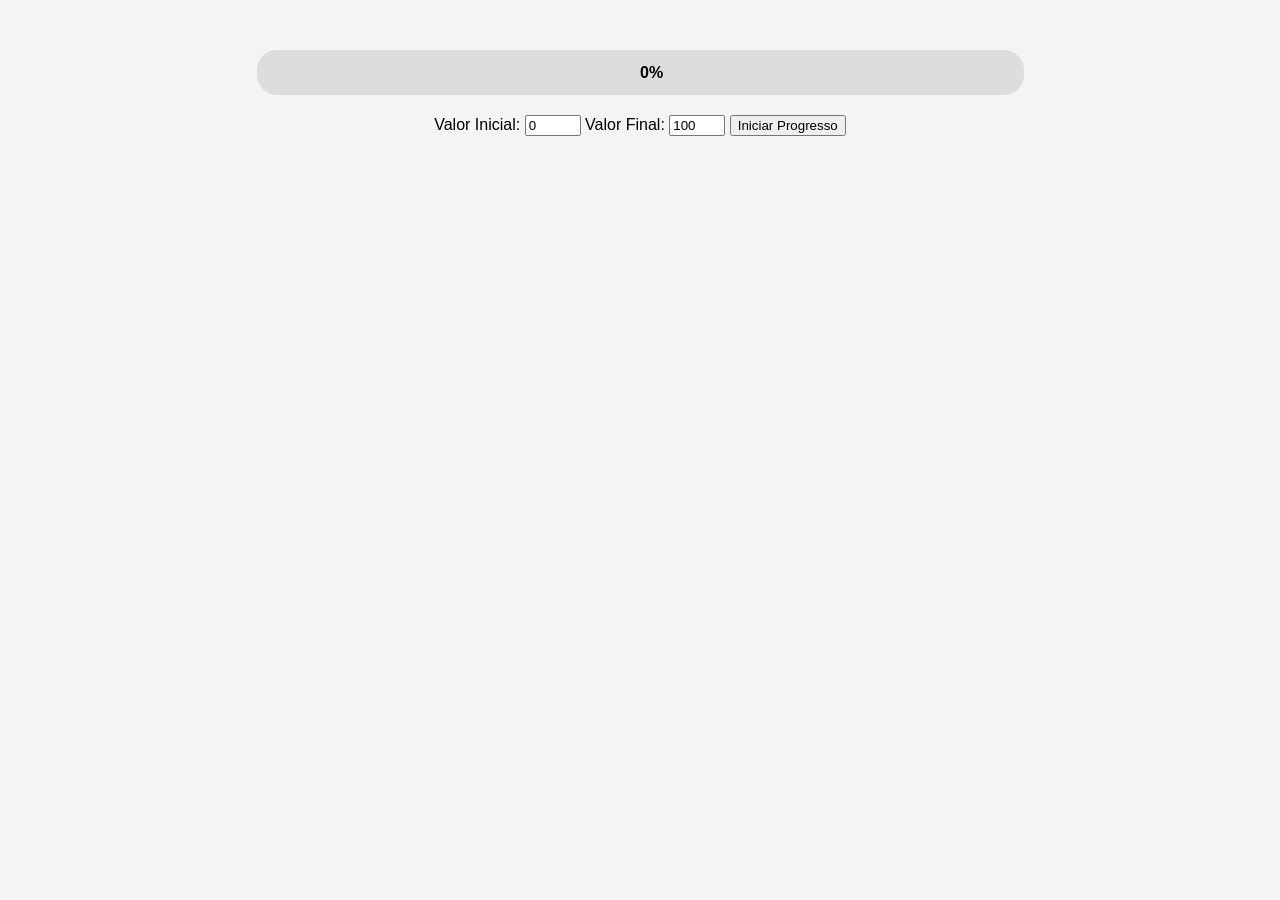
<file: barra_de_progresso_animada/index.html>
<!DOCTYPE html>
<html lang="en">
<head>
    <meta charset="UTF-8">
    <meta name="viewport" content="width=device-width, initial-scale=1.0">
    <title>Barra de Progresso</title>
    <link rel="stylesheet" href="css/style.css">
</head>
<body>

    <div class="progress-container">
        <div class="progress-bar" id="progress-bar"></div>
        <span id="progress-text">0%</span>
    </div>

    <label for="start-value">Valor Inicial:</label>
    <input type="number" id="start-value" min="0" max="100" value="0">
    
    <label for="end-value">Valor Final:</label>
    <input type="number" id="end-value" min="0" max="100" value="100">
    
    <button onclick="startProgress()">Iniciar Progresso</button>

    <script src="js/script.js"></script>
</body>
</html>
</file>
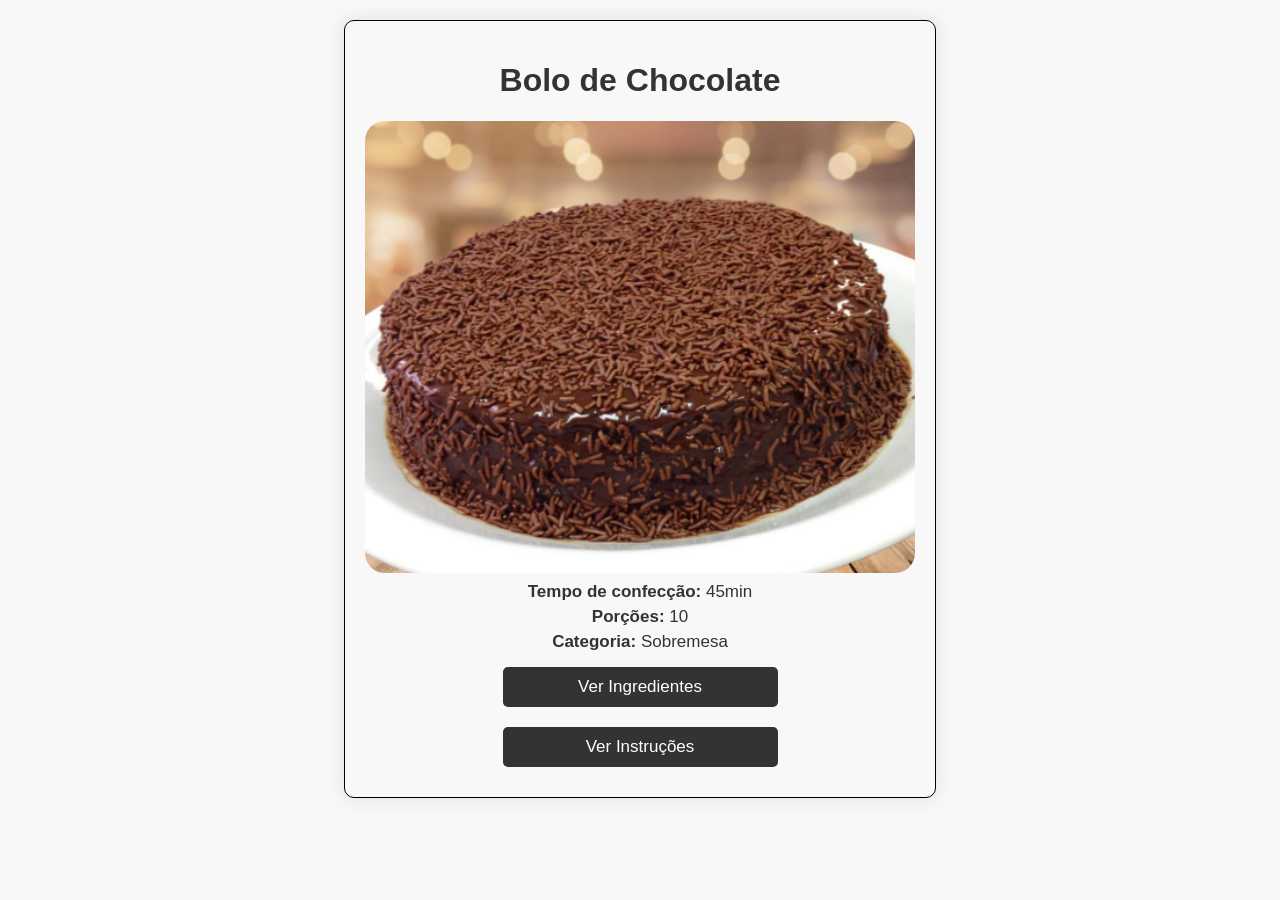
<file: receita_interativa/index.html>
<!DOCTYPE html>
<html lang="pt-br">
<head>
    <meta charset="UTF-8">
    <meta name="viewport" content="width=device-width, initial-scale=1.0">
    <title>Receita interativa</title>
    <link rel="stylesheet" href="css/style.css">
    
</head>
<body>

    <div class="recipe-card">
        <div class="recipe-title">
            <h1>Bolo de Chocolate</h1>
            <img src="img/chocolate-cake.png" alt="chocolate-cake">
            <p class="recipe-info"><strong> Tempo de confecção: </strong> 45min</p>
            <p class="recipe-info"><strong> Porções: </strong> 10</p>
            <p class="recipe-info"><strong> Categoria: </strong> Sobremesa</p>

            <button onclick="mostrarIngredientes()">Ver Ingredientes</button>
            <button onclick="mostrarInstrucoes()">Ver Instruções</button>

        </div>

        <div id="ingredientes" class="hidden">
            <h2>Ingredientes</h2>
            <ul>
                <li>3 ovos;</li>
                <li>1 chavena de açúcar;</li>
                <li>manteiga</li>
                <li>2 chavena de farinha de trigo;</li>
                <li>1 chavena de leite</li>
                <li>1 chavena de de cacau em pó</li>
                <li>1 colher de fermento</li>
            </ul>
        </div>

        <div id="instrucoes" class="hidden">
            <h2>Instruções</h2>
            <ol>
                <li>Em um liquidificador adicione os ovos, açúcar,  a manteiga, a farinha de trigo, leite depois bata por 5 minutos.</li>
                <li>Adicione o fermento e misture com uma espátula delicadamente.</li>
                <li>Em uma forma untada, despeje a massa e asse em forno médio (180 ºC) preaquecido por cerca de 40 minutos. Não se esqueça de usar uma forma alta para essa receita: como leva duas colheres de fermento, ela cresce bastante! Outra solução pode ser colocar apenas uma colher de fermento e manter a sua receita em uma forma pequena.</li>
                <li>Em uma panela, aqueça a manteiga e misture o chocolate em pó até que esteja homogêneo.</li>
                <li>Acrescente o creme de leite e misture bem até obter uma consistência cremosa.</li>
                <li>Desligue o fogo e acrescente o açúcar.</li>
            </ol>
        </div>
    </div>

    <script src="js/script.js"></script>

</body>
</html>
</file>
<file: barra_de_progresso_animada/css/style.css>
body {
    font-family: Arial, sans-serif;
    text-align: center;
    margin: 50px;
    background-color: #f4f4f4;
}

.progress-container {
    width: 65%;
    height: 45px;
    background-color: #ddd;
    border-radius: 20px;
    overflow: hidden;
    position: relative;
    margin: 20px auto;
}

.progress-bar {
    width: 0%;
    height: 100%;
    background: linear-gradient(to right, #ff4b2b, #ff416c);
    transition: width 1s ease-in-out;
}

#progress-text {
    position: absolute;
    text-align: center;
    font-weight: bold;
    top: 50%;
    transform: translateY(-50%);
}
</file>
<file: receita_interativa/css/style.css>
body {
    font-family: 'Trebuchet MS', 'Lucida Sans Unicode', 'Lucida Grande', 'Lucida Sans', Arial, sans-serif;
    background-color: #f8f8f8;
    display: flex;
    justify-content: center;
    align-items: center;
    margin: 0;
}

.recipe-card{
    margin: 20px;
    padding: 20px;
    text-align: center;
    border: 1px solid;
    border-radius: 10px;
    max-width: 550px;
    box-shadow: 0 0 20px rgba(0, 0, 0, 0.1);
}

.recipe-title{
    color: #333;
}

.recipe-title img{
    border-radius: 20px;
    width: 100%;
}

.recipe-info{
    margin: 5px 0;
    font-size: 17px;
}

button{
    cursor: pointer;
    width: 50%;
    margin: 10px 0;
    padding: 10px;
    border: none;
    background-color: #333;
    color: white;
    border-radius: 5px;
    font-size: 17px;
}

button:hover{
    background-color: #ff6600;
}

#ingredientes, #instrucoes {
    box-shadow: 0px 3px 15px rgba(0, 0, 0, 0.1);
    transition: all 0.3s ease-in-out; 
}

#ingredientes h2, #instrucoes h2 {
    color: #e67e22; 
    font-size: 25px;
}

#ingredientes ul, #instrucoes ol {
    line-height: 1.6; 
}

#ingredientes ul li, #instrucoes ol li{
   text-align: justify;
   font-size: 17px;
}

.hidden{
    opacity: 0;
    height: 0;
    overflow: hidden;
    transition: opacity 0.3s ease-out, height 0.3s ease-out;
}

.hidden:not(.hidden) {
    opacity: 1;
    height: auto;
}

h2{
    color: #ff6600;
}
</file>
